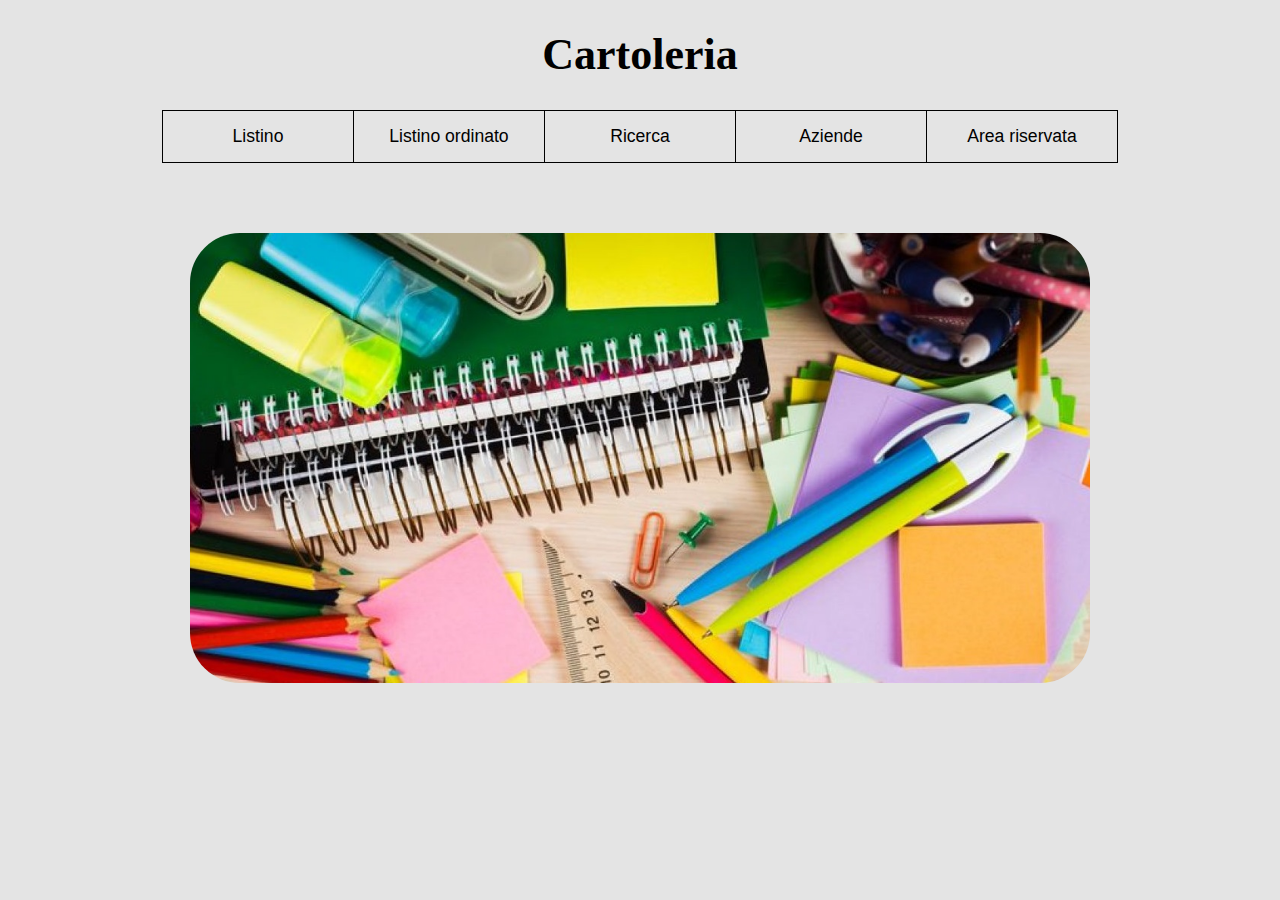
<file: Cartoleria/index.html>
<!DOCTYPE html>
<html lang="it" dir="ltr">
  <head>
    <meta name="author" content="Ivan De Simone">
    <meta charset="utf-8">
    <title>Home</title>
    <link rel="icon" href="images/books.jpg">
    <link rel="stylesheet" href="css/style.css">
    <style>
      img {
        width: 900px;
        height: 450px;
        margin: auto;
        border-radius: 50px;
      }
    </style>
  </head>
  <body>
    <header>
      <h1>Cartoleria</h1>
    </header>
    <nav>
      <table>
        <tbody>
          <tr>
            <td><a href="pages/listino.php?ord=false">Listino</a></td>
            <td><a href="pages/listino.php?ord=true">Listino ordinato</a></td>
            <td><a href="pages/ricerca.php">Ricerca</a></td>
            <td><a href="pages/aziende.php">Aziende</a></td>
            <td><a href="reserved/login.html">Area riservata</a></td>
          </tr>
        </tbody>
      </table>
    </nav>
    <main>
      <img src="images/materiale.jpg" alt="Materiale scolastico">
    </main>
  </body>
</html>
</file>
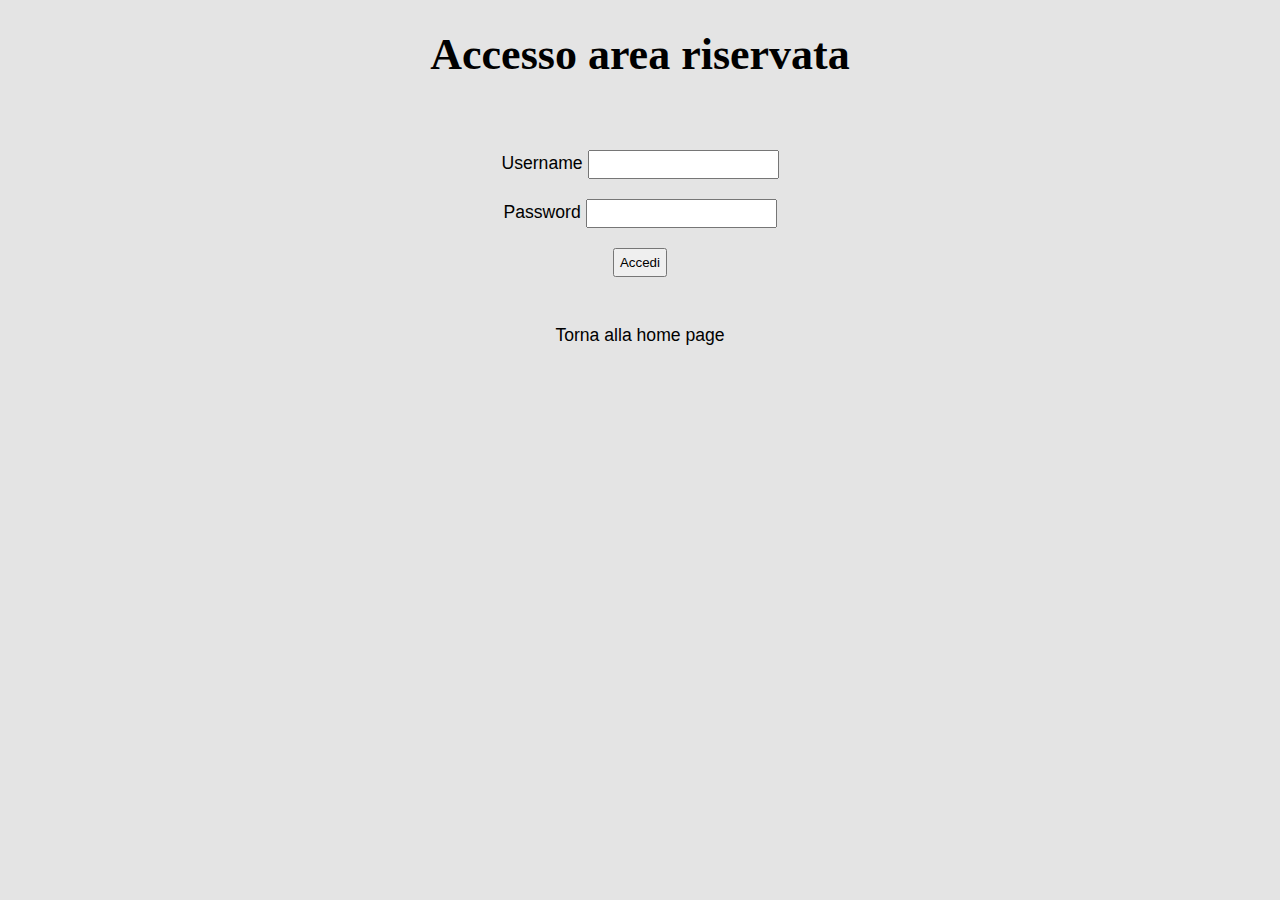
<file: Cartoleria/reserved/login.html>
<!DOCTYPE html>
<html lang="it" dir="ltr">
  <head>
    <meta name="author" content="Ivan De Simone">
    <meta charset="utf-8">
    <title>Login</title>
    <link rel="icon" href="../images/books.jpg">
    <link rel="stylesheet" href="../css/style.css">
    <style>
      p {
        padding-top: 10px;
      }
    </style>
  </head>
  <body>
    <header>
      <h1>Accesso area riservata</h1>
    </header>
    <main>
      <form action="admin.php" method="post">
        <label for="user">Username</label>
        <input type="text" name="user" required><br>
        <label for="psw">Password</label>
        <input type="password" name="psw" required><br>
        <input type="submit" value="Accedi">
      </form>
      <p><a href="../index.html">Torna alla home page</a></p>
    </main>
  </body>
</html>
</file>
<file: Cartoleria/css/style.css>
body {
  text-align: center;
  font-family: sans-serif;
  background-color: #e4e4e4;
  font-size: 110%;
}
a {
  color: black;
  text-decoration: none;
}
a:hover {
  color: red;
  cursor: pointer;
}
h1 {
  font-family: serif;
  font-size: 250%;
}
nav table {
  border: 1px solid black;
  border-collapse: collapse;
  margin: auto;
}
nav td {
  border: 1px solid black;
  width: 160px;
  padding: 15px;
}
main {
  margin-top: 70px;
}
input, select {
  padding: 5px;
  margin-bottom: 20px;
}
select {
  font-size: 80%;
}
</file>
